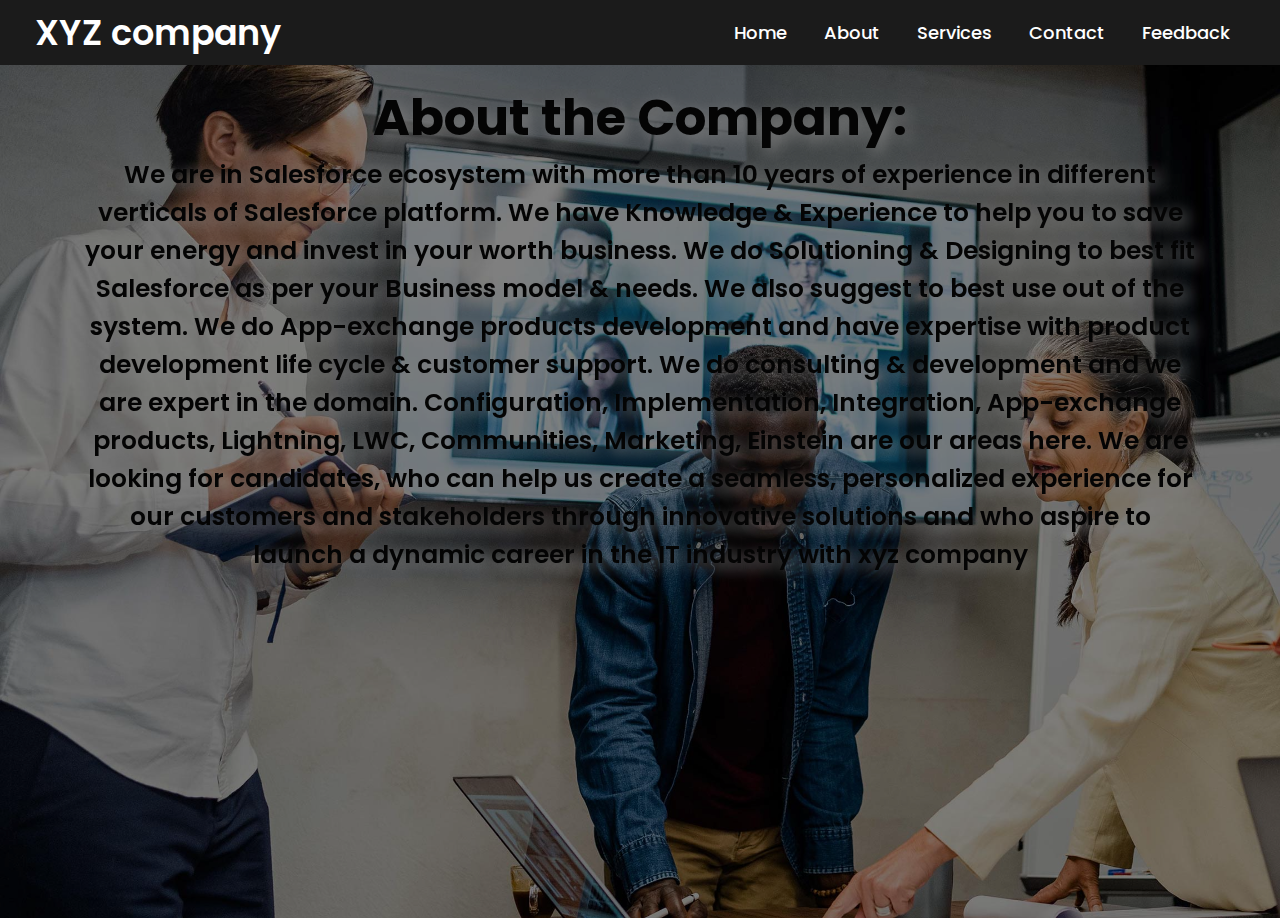
<file: about.html>
<!DOCTYPE html>
<!-- Created By CodingNepal - www.codingnepalweb.com -->
<html lang="en" dir="ltr">
  <head>
    <meta charset="UTF-8">
    <meta name="viewport" content="width=device-width, initial-scale=1.0">
    <!------<title> Website Layout | CodingLab</title>------>
    <link rel="stylesheet" href="style.css">
    <link rel="stylesheet" href="https://cdnjs.cloudflare.com/ajax/libs/font-awesome/5.15.2/css/all.min.css"/>
   </head>
<body>
  <nav>
    <div class="menu">
      <div class="logo">
        <a href="#">XYZ company</a>
      </div>
      <ul>
        <li><a href="/Home.html">Home</a></li>
        <li><a href="/about.html">About</a></li>
        <li><a href="/services.html">Services</a></li>
        <li><a href="#">Contact</a></li>
        <li><a href="#">Feedback</a></li>
      </ul>
    </div>
  </nav>
  
  <div class="about1 center " id="subh" >
    <div class="title">
        <!-- <img class="subh" src="/work.jpg" width="100%" height="500" id="subh"> -->
       <h1 class="about2">About the Company:</h1> 
        <p class="about2">We are in Salesforce ecosystem with more than 10 years of experience in different
            verticals of Salesforce platform. We have Knowledge & Experience to help you to save
            your energy and invest in your worth business. We do Solutioning & Designing to best fit
            Salesforce as per your Business model & needs. We also suggest to best use out of the
            system. We do App-exchange products development and have expertise with product
            development life cycle & customer support. We do consulting & development and we are
            expert in the domain. Configuration, Implementation, Integration, App-exchange
            products, Lightning, LWC, Communities, Marketing, Einstein are our areas here.
            We are looking for candidates, who can help us create a seamless, personalized
            experience for our customers and stakeholders through innovative solutions and who
            aspire to launch a dynamic career in the IT industry with xyz company</p>
      </div>
    
    

    

  </div>
</body>
</html>
</file>
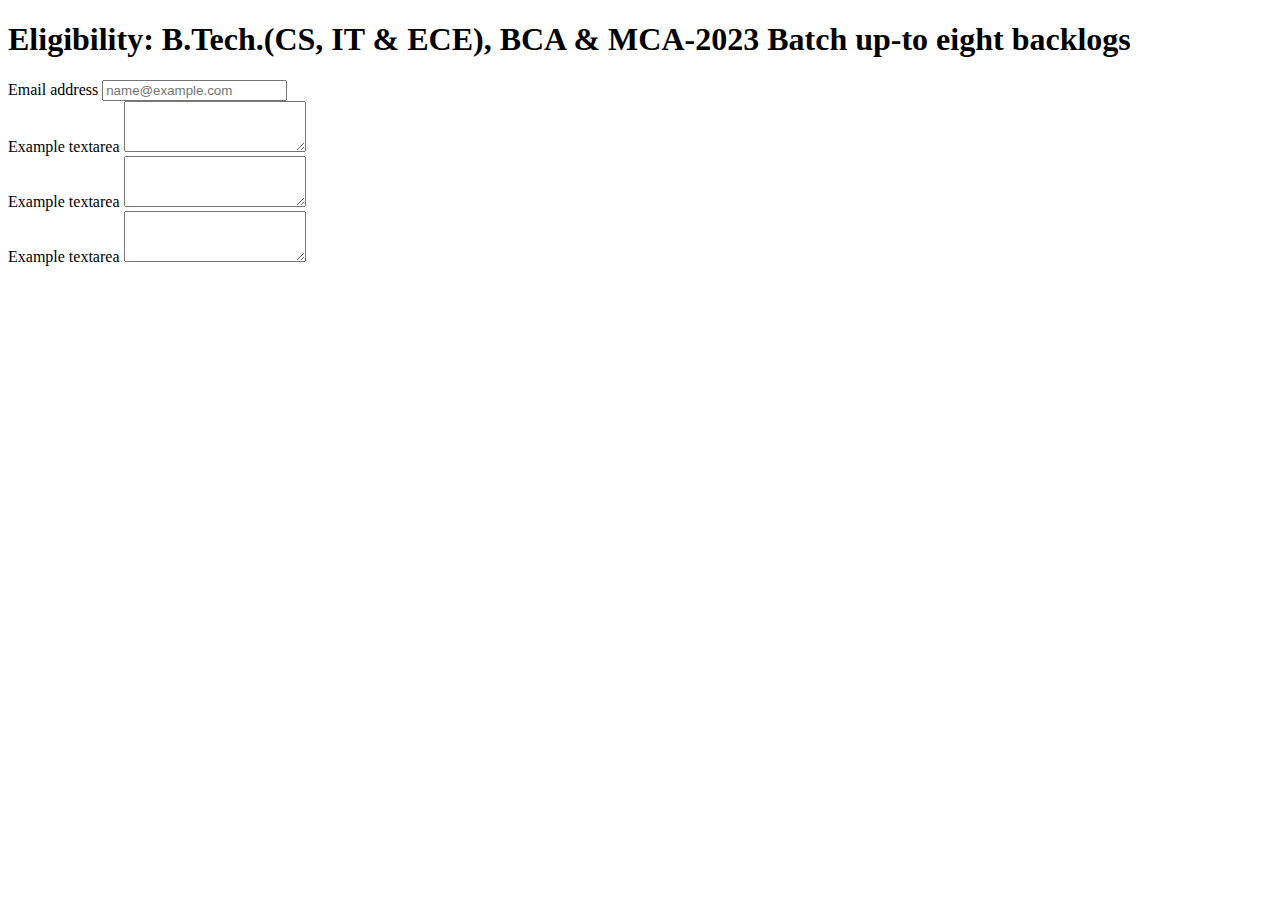
<file: link.html>
<!DOCTYPE html>
<html lang="en">
<head>
    <meta charset="UTF-8">
    <meta http-equiv="X-UA-Compatible" content="IE=edge">
    <meta name="viewport" content="width=device-width, initial-scale=1.0">
    <title>Document</title>
</head>
<body>
    <h1>Eligibility: B.Tech.(CS, IT & ECE), BCA & MCA-2023 Batch up-to eight backlogs</h1>
    <div class="form">
        <div class="mb-3">
            <label for="exampleFormControlInput1" class="form-label">Email address</label>
            <input type="email" class="form-control" id="exampleFormControlInput1" placeholder="name@example.com">
          </div>
          <div class="mb-3">
            <label for="exampleFormControlTextarea1" class="form-label">Example textarea</label>
            <textarea class="form-control" id="exampleFormControlTextarea1" rows="3"></textarea>
          </div>
          <div class="mb-3">
            <label for="exampleFormControlTextarea1" class="form-label">Example textarea</label>
            <textarea class="form-control" id="exampleFormControlTextarea1" rows="3"></textarea>
          </div>
          <div class="mb-3">
            <label for="exampleFormControlTextarea1" class="form-label">Example textarea</label>
            <textarea class="form-control" id="exampleFormControlTextarea1" rows="3"></textarea>
          </div>
    </div>
</body>
</html>
</file>
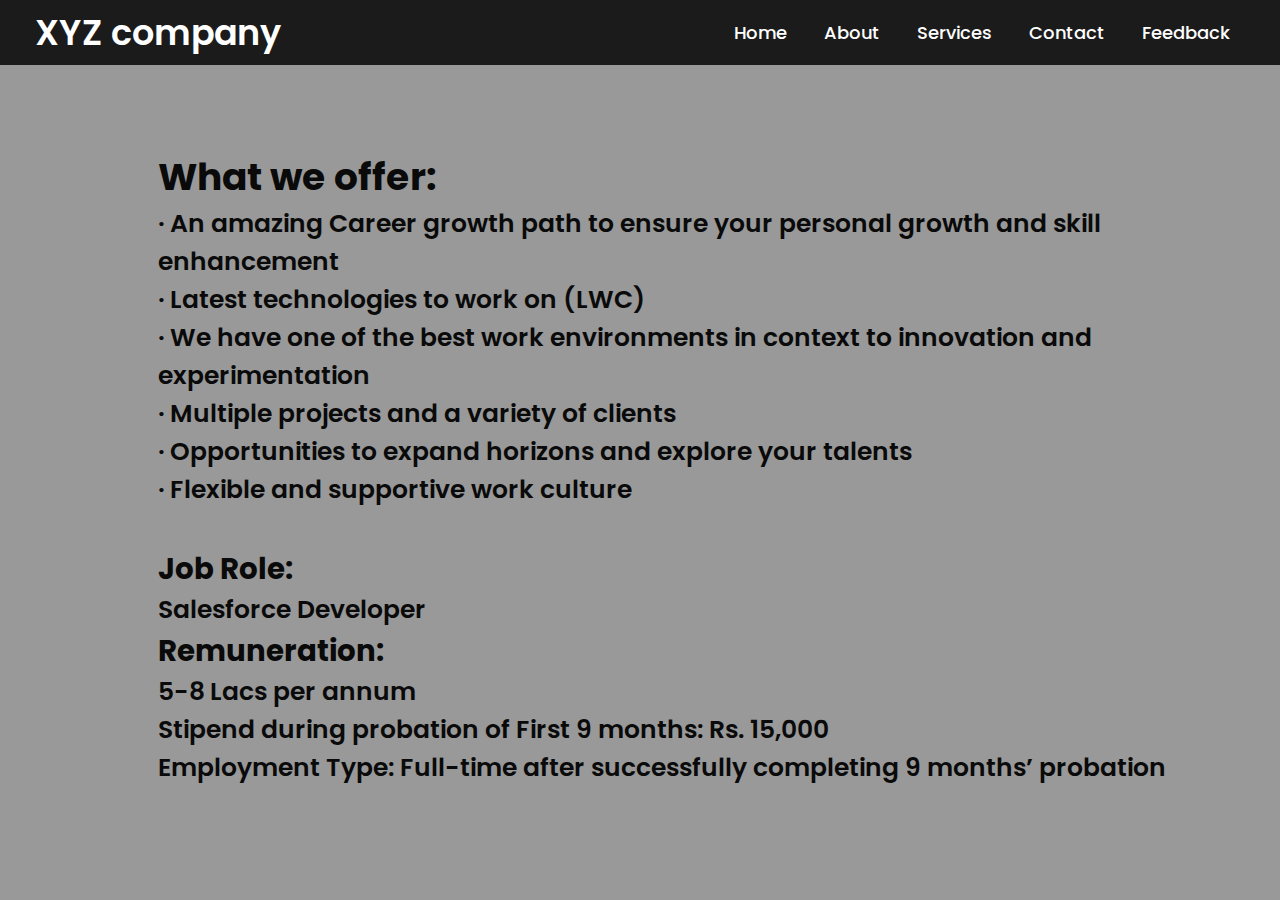
<file: services.html>
<!DOCTYPE html>
<!-- Created By CodingNepal - www.codingnepalweb.com -->
<html lang="en" dir="ltr">
  <head>
    <meta charset="UTF-8">
    <meta name="viewport" content="width=device-width, initial-scale=1.0">
    <!------<title> Website Layout | CodingLab</title>------>
    <link rel="stylesheet" href="style.css">
    <link rel="stylesheet" href="https://cdnjs.cloudflare.com/ajax/libs/font-awesome/5.15.2/css/all.min.css"/>
   </head>
<body>
  <nav>
    <div class="menu">
      <div class="logo">
        <a href="#">XYZ company</a>
      </div>
      <ul>
        <li><a href="/Home.html">Home</a></li>
        <li><a href="/about.html">About</a></li>
        <li><a href="/services.html">Services</a></li>
        <li><a href="#">Contact</a></li>
        <li><a href="#">Feedback</a></li>
      </ul>
    </div>
  </nav>
  <div class="img"></div>
  <div class="center " id="service">
    <div class="title">
       <h2>What we offer:</h2> 
        · An amazing Career growth path to ensure your personal growth and skill
        enhancement
        <br>
        · Latest technologies to work on (LWC)<br>
        · We have one of the best work environments in context to innovation and
        experimentation<br>
        · Multiple projects and a variety of clients<br>
        · Opportunities to expand horizons and explore your talents<br>
        · Flexible and supportive work culture<br>
        <br>
        <h3>Job Role:</h3> Salesforce Developer<br>
        <h3>Remuneration:</h3> 5-8 Lacs per annum<br>
        Stipend during probation of First 9 months: Rs. 15,000<br>
        Employment Type: Full-time after successfully completing 9 months’ probation
      </div>
  </div>
</body>
</html>
</file>
<file: style.css>
@import url('https://fonts.googleapis.com/css2?family=Poppins:wght@200;300;400;500;600;700&display=swap');
*{
  margin: 0;
  padding: 0;
  box-sizing: border-box;
  font-family: 'Poppins',sans-serif;
}
::selection{
  color: #000;
  background: #fff;
}
nav{
  position: fixed;
  background: #1b1b1b;
  width: 100%;
  padding:  10px 0;
  z-index: 12;
}
nav .menu{
  max-width: 1250px;
  margin: auto;
  display: flex;
  align-items: center;
  justify-content: space-between;
  padding: 0 20px;
  height: 5vh;
}
.menu .logo a{
  text-decoration: none;
  color: #fff;
  font-size: 35px;
  font-weight: 600;
}
.menu ul{
  display: inline-flex;
}
.menu ul li{
  list-style: none;
  margin-left: 7px;
}
.menu ul li:first-child{
  margin-left: 0px;
}
.menu ul li a{
  text-decoration: none;
  color: #fff;
  font-size: 18px;
  font-weight: 500;
  padding: 8px 15px;
  border-radius: 5px;
  transition: all 0.3s ease;
}
.menu ul li a:hover{
  background: #fff;
  color: black;
}
.img{
  /* background: url('img3.jpg')no-repeat; */
  width: 100%;
  height: 100vh;
  background-size: cover;
  background-position: center;
  position: relative;
}
.img::before{
  content: '';
  position: absolute;
  height: 100%;
  width: 100%;
  background: rgba(0, 0, 0, 0.4);
}
.center{
  position: absolute;
  top: 52%;
  left: 50%;
  transform: translate(-50%, -50%);
  width: 100%;
  padding: 0 20px;
  text-align: center;
}
.center .title{
  color: #0a0a0a;
  font-size: 25px;
  font-weight: 600;
  padding: 5%;
  
}
.center .sub_title{
  color: #fff;
  font-size: 20px;
  font-weight: 600;
  padding-left: 10%;
  padding-right: 10%;
  padding-bottom: 5%;
}
.center .btns{
  margin-top: 20px;
}
.center .btns button{
  height: 55px;
  width: 170px;
  border-radius: 5px;
  border: none;
  margin: 0 10px;
  border: 2px solid white;
  font-size: 20px;
  font-weight: 500;
  padding: 0 10px;
  cursor: pointer;
  outline: none;
  transition: all 0.3s ease;
}
.center .btns button:first-child{
  color: #fff;
  background: none;
}
.btns button:first-child:hover{
  background: white;
  color: black;
}
.center .btns button:last-child{
  background: white;
  color: black;
}
.bottom{
  padding: 5%;
}

  



#service{
  color: #0a0a0a;
  font-size: 25px;
  font-weight: 600;
  padding-left: 100px;
  
}
.about1{
  background-image: url(work.jpg) ;
  background-repeat: no-repeat;
  background-size: cover;
  height: 100vh;
  filter: brightness(50%);
 
  

  
}
.about1.center{
  color: #fff;
}
#service.center{
  text-align: left;
}
#subh.center{
  color: #fff;
}
.about2{
  color: #080808;
  text-shadow: 5px 5px 15px #fff;
}
</file>
